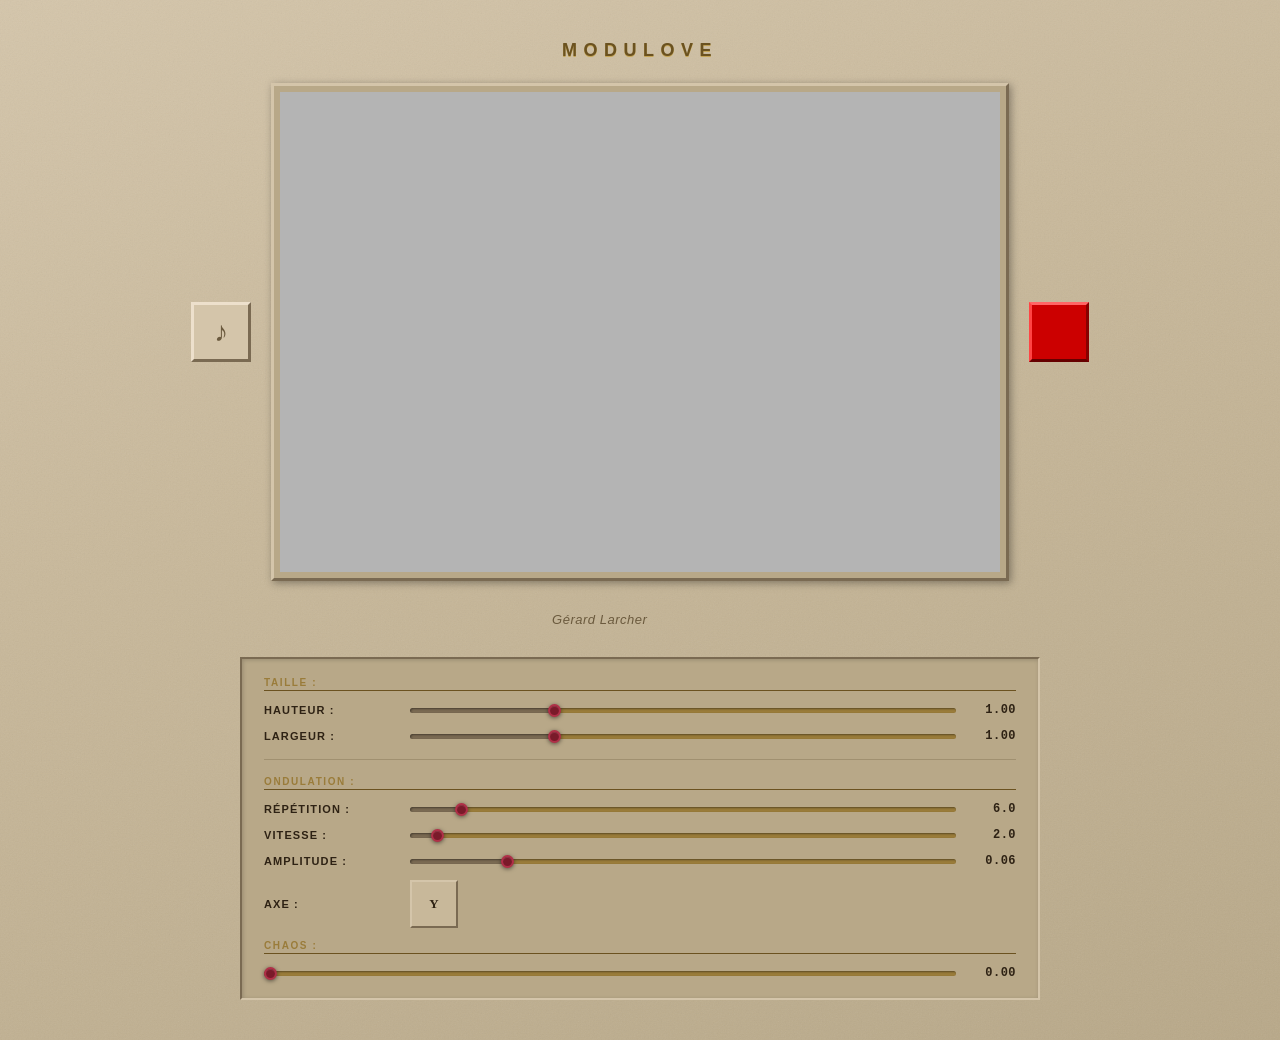
<file: modulove.html>
<!DOCTYPE html>
<html>
<head>
<link rel="icon" href="https://github.com/scienceetpoesie/notre-entente/raw/refs/heads/main/assets/coeur" type="image/x-icon">
<meta charset="utf-8">
<title>MODULOVE</title>
<style>
:root {
  --bg:        #c8b89a;
  --bg2:       #b8a888;
  --bg3:       #d4c5aa;
  --shadow:    #7a6a52;
  --gold:      #9a7c3a;
  --gold-hi:   #c4a455;
  --gold-dk:   #6b5220;
  --text:      #2e2214;
  --text-dim:  #6b5a3e;
  --text-info: #7a6030;
  --bord:      #7a1a2a;
  --bord-hi:   #b03048;
  --bord-dk:   #3e0a12;
  --sep:       #a09070;
}

* { margin:0; padding:0; box-sizing:border-box; }

body {
  font-family: Helvetica, 'Helvetica Neue', Arial, sans-serif;
  min-height: 100vh;
  padding: 40px 20px;
  gap: 22px;
  display: flex;
  flex-direction: column;
  align-items: center;
  justify-content: center;
  background-color: var(--bg);
  background-image:
    url("data:image/svg+xml,%3Csvg xmlns='http://www.w3.org/2000/svg' width='200' height='200'%3E%3Cfilter id='n'%3E%3CfeTurbulence type='fractalNoise' baseFrequency='0.75' numOctaves='4' stitchTiles='stitch'/%3E%3CfeColorMatrix type='saturate' values='0'/%3E%3C/filter%3E%3Crect width='200' height='200' filter='url(%23n)' opacity='0.10'/%3E%3C/svg%3E"),
    linear-gradient(160deg, var(--bg3) 0%, var(--bg) 40%, var(--bg2) 100%);
}

#appTitle {
  font-size: 18px;
  letter-spacing: .36em;
  text-transform: uppercase;
  color: var(--gold-dk);
  text-shadow: 0 1px 0 var(--gold-hi);
  user-select: none;
  font-weight: 700;
}

.scene { display:flex; align-items:center; justify-content:center; gap:20px; }

.canvas-frame {
  padding: 6px;
  background: var(--bg2);
  border-top:  3px solid var(--bg3);
  border-left: 3px solid var(--bg3);
  border-bottom: 3px solid var(--shadow);
  border-right:  3px solid var(--shadow);
  box-shadow: 2px 2px 8px rgba(0,0,0,0.35);
}

canvas { display:block; width:720px; height:480px; flex-shrink:0; }

#imgBtn {
  width:60px; height:60px; flex-shrink:0;
  background: #cc0000;
  border-top:  3px solid #ff6666; border-left:  3px solid #ff4444;
  border-bottom:3px solid #660000; border-right: 3px solid #880000;
  cursor:pointer;
}
#imgBtn:active {
  border-top:  3px solid #660000; border-left:  3px solid #880000;
  border-bottom:3px solid #ff6666; border-right: 3px solid #ff4444;
  background: #aa0000;
}

#soundBtn {
  width:60px; height:60px; flex-shrink:0;
  background: var(--bg3);
  border-top:   3px solid #ede0cc; border-left:  3px solid #ede0cc;
  border-bottom:3px solid var(--shadow); border-right: 3px solid var(--shadow);
  cursor:pointer; font-size:28px;
  color: var(--text-dim);
  display:flex; align-items:center; justify-content:center;
  user-select:none; line-height:1;
}
#soundBtn.on {
  background: #2244aa;
  border-top:   3px solid #4466cc; border-left:  3px solid #4466cc;
  border-bottom:3px solid #112266; border-right: 3px solid #112266;
  color: #ccdeff;
  text-shadow: 0 0 6px rgba(100,160,255,0.7);
}
#soundBtn:active {
  border-top:   3px solid var(--shadow); border-left:  3px solid var(--shadow);
  border-bottom:3px solid #ede0cc;      border-right: 3px solid #ede0cc;
  background: var(--bg2);
}

.controls {
  width: 90vw; max-width: 800px;
  display: flex; flex-direction: column; gap: 12px;
  background: var(--bg2);
  border-top:   2px solid var(--shadow);
  border-left:  2px solid var(--shadow);
  border-bottom:2px solid var(--bg3);
  border-right: 2px solid var(--bg3);
  padding: 18px 22px;
  box-shadow: inset 1px 1px 4px rgba(0,0,0,0.18);
}

.slider-row { display:flex; align-items:center; gap:16px; }
.slider-row label {
  font-size: 11px; letter-spacing:.10em; text-transform:uppercase;
  color: var(--text); width:130px; flex-shrink:0;
  font-weight: bold;
}
.slider-row input[type=range] {
  flex:1; cursor:pointer;
  -webkit-appearance:none; appearance:none;
  height:5px;
  border-radius:3px;
  outline:none;
  box-shadow: inset 1px 1px 2px rgba(0,0,0,0.4);
  background: linear-gradient(to right, var(--shadow) 0%, var(--shadow) 0%, var(--gold) 0%, var(--gold) 100%);
}
.slider-row input[type=range]::-webkit-slider-thumb {
  -webkit-appearance:none; appearance:none;
  width:13px; height:13px;
  border-radius:50%;
  background: var(--bord);
  border: 2px solid var(--bord-hi);
  box-shadow: 0 1px 4px rgba(0,0,0,0.55), inset 0 1px 0 rgba(255,255,255,0.12);
  cursor:pointer;
}
.slider-row input[type=range]::-moz-range-thumb {
  width:13px; height:13px; border-radius:50%;
  background: var(--bord);
  border: 2px solid var(--bord-hi);
  box-shadow: 0 1px 4px rgba(0,0,0,0.55);
  cursor:pointer;
}
.slider-row span {
  font-size:12px; color: var(--text);
  width:44px; text-align:right;
  font-family: 'Courier New', monospace;
  font-weight: bold;
  letter-spacing:.04em;
}

.btn-row { display:flex; align-items:center; gap:16px; }
.btn-row label {
  font-size:11px; letter-spacing:.10em; text-transform:uppercase;
  color: var(--text); width:130px; flex-shrink:0;
  font-weight: bold;
}

#dirBtn {
  width:48px; height:48px; font-size:13px;
  font-family:'Times New Roman',serif;
  background: var(--bg); color: var(--text);
  border-top:2px solid var(--bg3); border-left:2px solid var(--bg3);
  border-bottom:2px solid var(--shadow); border-right:2px solid var(--shadow);
  cursor:pointer; font-weight:bold;
}
#dirBtn:active {
  border-top:2px solid var(--shadow); border-left:2px solid var(--shadow);
  border-bottom:2px solid var(--bg3); border-right:2px solid var(--bg3);
  background: var(--bg2);
}

.separator {
  border:none;
  border-top: 1px solid var(--sep);
  margin: 4px 0;
}

.section-label {
  font-size:10px; letter-spacing:.16em; text-transform:uppercase;
  color: var(--gold);
  font-weight: bold;
  padding-bottom: 2px;
  border-bottom: 1px solid var(--gold-dk);
  display: inline-block;
}

#infoLine {
  font-family: Helvetica, Arial, sans-serif;
  width:720px; max-width:90vw;
  padding: 0 0 0 272px;
  height: 32px;
  display:flex; align-items:center; gap:20px;
  flex-shrink:0;
}
#imgLabel {
  font-size:13px; color: var(--text-dim);
  letter-spacing:.04em; font-style:italic;
  white-space:nowrap;
}
#synthInfo {
  font-size:10px; color: var(--text-info);
  letter-spacing:.10em; text-transform:uppercase;
  font-family: 'Courier New', monospace;
  white-space:nowrap;
}
</style>
</head>
<body>

<div id="appTitle">Modulove</div>

<div class="scene">
  <button id="soundBtn">&#9834;</button>
  <div class="canvas-frame">
    <canvas id="c" width="720" height="480"></canvas>
  </div>
  <button id="imgBtn"></button>
</div>

<div id="infoLine">
  <span id="imgLabel">—</span>
  <span id="synthInfo"></span>
</div>

<div class="controls">
  <div class="section-label">Taille :</div>
  <div class="slider-row"><label>Hauteur :</label><input type="range" id="scaleY" min="0.3" max="3" step="0.01" value="1.00"><span id="scaleYVal">1.00</span></div>
  <div class="slider-row"><label>Largeur :</label><input type="range" id="scaleX" min="0.3" max="3" step="0.01" value="1.45"><span id="scaleXVal">1.45</span></div>
  <hr class="separator">
  <div class="section-label">Ondulation :</div>
  <div class="slider-row"><label>Répétition :</label><input type="range" id="rep" min="1" max="60" step="0.5" value="7"><span id="repVal">7.0</span></div>
  <div class="slider-row"><label>Vitesse :</label><input type="range" id="spd" min="0" max="50" step="0.1" value="3"><span id="spdVal">3.0</span></div>
  <div class="slider-row"><label>Amplitude :</label><input type="range" id="amp" min="0" max="0.35" step="0.005" value="0.04"><span id="ampVal">0.04</span></div>
  <div class="btn-row"><label>Axe :</label><button id="dirBtn">Y</button></div>
  <div class="section-label">Chaos :</div>
  <div class="slider-row"><input type="range" id="randomSlider" min="0" max="1.8" step="0.01" value="0"><span id="randomVal">0.00</span></div>
</div>

<script>
var DEF = { scaleY:1.00, scaleX:1.45, rep:7, spd:3, amp:0.04, dir:1, chaos:0 };

var BASE = 'https://raw.githubusercontent.com/scienceetpoesie/notre-entente/main/modulove%20portaits/';

var images = [
  { url:BASE+'steiniger_johannes_gross.jpg',
    name:'Johannes Steiniger', synth:'steiniger',
    defaults:{} },
  { url:BASE+'VAl.jpg',
    name:'Philippe Val', synth:'val',
    defaults:{} },
  { url:BASE+'Christoph_Blocher_(Bundesrat,_2004).jpg',
    name:'Christoph Blocher', synth:'blocher',
    defaults:{scaleY:1.34,scaleX:1.11,rep:10,spd:0.6,amp:0.12,dir:0,chaos:0} },
  { url:BASE+'Gilles-Lellouche.jpg',
    name:'Gilles Lellouche', synth:'lellouche',
    defaults:{} },
  { url:BASE+'Beigbeder.jpg',
    name:'Frédéric Beigbeder', synth:'beigbeder',
    defaults:{scaleY:0.78,scaleX:0.77,rep:5,spd:10.2,amp:0.26,dir:0,chaos:0.11} },
  { url: 'https://raw.githubusercontent.com/scienceetpoesie/notre-entente/main/modulove%20portaits/Charles%20Gave.png',
    name:'Charles Gave', synth:'gave',
    defaults:{scaleY:1.00,scaleX:1.00,rep:8,spd:4,amp:0.08,dir:1,chaos:0} },
  { url: 'https://raw.githubusercontent.com/scienceetpoesie/notre-entente/main/modulove%20portaits/G%C3%A9rard%20Larcher.jpg',
    name:'Gérard Larcher', synth:'larcher',
    defaults:{scaleY:1.00,scaleX:1.00,rep:6,spd:2,amp:0.06,dir:1,chaos:0} },
];

var imgIndex = Math.floor(Math.random() * images.length);

var gRep=DEF.rep, gSpd=DEF.spd, gAmp=DEF.amp, gDir=DEF.dir, gChaos=DEF.chaos;
var gScaleX=DEF.scaleX, gScaleY=DEF.scaleY;
var actx=null, synthOn=false, masterGain=null, patchNodes=[], updateFn=null;

var gSpdTarget = DEF.spd;
var gSpdSmooth = DEF.spd;
var SPD_SLEW   = 0.05;

/* ══════════════════════════════════════════════
   WebGL
══════════════════════════════════════════════ */
var canvas = document.getElementById('c');
var gl = canvas.getContext('webgl');
gl.viewport(0,0,720,480);

var VERT = `
attribute vec2 a_pos;
varying vec2 v_uv;
uniform float u_scaleX, u_scaleY;
void main(){
  vec2 uv = (a_pos + 1.0) * 0.5;
  uv.y = 1.0 - uv.y;
  uv.x = (uv.x - 0.5) / u_scaleX + 0.5;
  uv.y = (uv.y - 0.5) / u_scaleY + 0.5;
  v_uv = uv;
  gl_Position = vec4(a_pos, 0.0, 1.0);
}`;

var FRAG = `
precision mediump float;
varying vec2 v_uv;
uniform float u_time, u_rep, u_spd, u_amp, u_dir, u_chaos;
uniform sampler2D u_tex;

float hash(vec2 p){ return fract(sin(dot(p,vec2(127.1,311.7)))*43758.5453); }
float vnoise(vec2 p){
  vec2 i=floor(p), f=fract(p);
  f=f*f*(3.0-2.0*f);
  float a=hash(i), b=hash(i+vec2(1,0)), c=hash(i+vec2(0,1)), d=hash(i+vec2(1,1));
  return mix(mix(a,b,f.x),mix(c,d,f.x),f.y);
}

void main(){
  vec2 uv = v_uv;

  if(u_dir < 0.5){
    uv.y += sin(uv.x * u_rep + u_time * u_spd) * u_amp;
  } else {
    uv.x += sin(uv.y * u_rep + u_time * u_spd) * u_amp;
  }

  if(u_chaos > 0.0){
    float m = 0.12;
    float vx = smoothstep(0.0, m, uv.x) * smoothstep(0.0, m, 1.0 - uv.x);
    float vy = smoothstep(0.0, m, uv.y) * smoothstep(0.0, m, 1.0 - uv.y);
    float vign = vx * vy;
    float amount = u_chaos * u_chaos * 0.55 * vign;
    float nx1 = vnoise(uv * 1.2 + vec2(u_time * 0.08, 0.0)) - 0.5;
    float ny1 = vnoise(uv * 1.2 + vec2(0.0, u_time * 0.10) + vec2(3.7,8.2)) - 0.5;
    float nx2 = vnoise(uv * 2.8 + vec2(-u_time*0.15, u_time*0.12) + vec2(1.3,4.1)) - 0.5;
    float ny2 = vnoise(uv * 2.8 + vec2(u_time*0.13,-u_time*0.10) + vec2(6.6,2.9)) - 0.5;
    vec2 d = vec2(nx1,ny1)*0.72 + vec2(nx2,ny2)*0.32;
    uv += d * amount;
  }

  vec4 col = texture2D(u_tex, clamp(uv, 0.0, 1.0));
  gl_FragColor = col;
}`;

function mkSh(t,s){ var sh=gl.createShader(t); gl.shaderSource(sh,s); gl.compileShader(sh); return sh; }
var prog = gl.createProgram();
gl.attachShader(prog, mkSh(gl.VERTEX_SHADER, VERT));
gl.attachShader(prog, mkSh(gl.FRAGMENT_SHADER, FRAG));
gl.linkProgram(prog); gl.useProgram(prog);

var vbuf = gl.createBuffer();
gl.bindBuffer(gl.ARRAY_BUFFER, vbuf);
gl.bufferData(gl.ARRAY_BUFFER, new Float32Array([-1,-1,1,-1,-1,1,1,1]), gl.STATIC_DRAW);
var aloc = gl.getAttribLocation(prog,'a_pos');
gl.enableVertexAttribArray(aloc);
gl.vertexAttribPointer(aloc,2,gl.FLOAT,false,0,0);

var U = {
  time:   gl.getUniformLocation(prog,'u_time'),
  rep:    gl.getUniformLocation(prog,'u_rep'),
  spd:    gl.getUniformLocation(prog,'u_spd'),
  amp:    gl.getUniformLocation(prog,'u_amp'),
  dir:    gl.getUniformLocation(prog,'u_dir'),
  chaos:  gl.getUniformLocation(prog,'u_chaos'),
  scaleX: gl.getUniformLocation(prog,'u_scaleX'),
  scaleY: gl.getUniformLocation(prog,'u_scaleY'),
};

var tex = gl.createTexture();
gl.bindTexture(gl.TEXTURE_2D, tex);
gl.texImage2D(gl.TEXTURE_2D,0,gl.RGBA,1,1,0,gl.RGBA,gl.UNSIGNED_BYTE,new Uint8Array([180,180,180,255]));
gl.texParameteri(gl.TEXTURE_2D,gl.TEXTURE_WRAP_S,gl.CLAMP_TO_EDGE);
gl.texParameteri(gl.TEXTURE_2D,gl.TEXTURE_WRAP_T,gl.CLAMP_TO_EDGE);
gl.texParameteri(gl.TEXTURE_2D,gl.TEXTURE_MIN_FILTER,gl.LINEAR);
gl.texParameteri(gl.TEXTURE_2D,gl.TEXTURE_MAG_FILTER,gl.LINEAR);

function loadImage(index, applyDef){
  var e = images[index];
  document.getElementById('imgLabel').textContent = e.name;
  if(applyDef){
    var p={}; for(var k in DEF) p[k]=DEF[k]; for(var k in e.defaults) p[k]=e.defaults[k];
    applyParams(p);
  }
  var img = new Image(); img.crossOrigin='anonymous';
  img.onload = function(){
    gl.bindTexture(gl.TEXTURE_2D,tex);
    gl.texImage2D(gl.TEXTURE_2D,0,gl.RGBA,gl.RGBA,gl.UNSIGNED_BYTE,img);
  };
  img.src = e.url;
  if(synthOn && actx) rebuildPatch(e.synth||'steiniger');
}

/* ══════════════════════════════════════════════
   UI
══════════════════════════════════════════════ */
function applyParams(p){
  gScaleY=p.scaleY; gScaleX=p.scaleX; gRep=p.rep; gSpd=p.spd; gSpdTarget=p.spd; gSpdSmooth=p.spd; gAmp=p.amp; gDir=p.dir; gChaos=p.chaos;
  document.getElementById('scaleY').value=gScaleY;       document.getElementById('scaleYVal').textContent=gScaleY.toFixed(2);
  document.getElementById('scaleX').value=gScaleX;       document.getElementById('scaleXVal').textContent=gScaleX.toFixed(2);
  document.getElementById('rep').value=gRep;             document.getElementById('repVal').textContent=(+gRep).toFixed(1);
  document.getElementById('spd').value=gSpd;             document.getElementById('spdVal').textContent=(+gSpd).toFixed(1);
  document.getElementById('amp').value=gAmp;             document.getElementById('ampVal').textContent=(+gAmp).toFixed(2);
  document.getElementById('dirBtn').textContent=gDir<0.5?'X':'Y';
  document.getElementById('randomSlider').value=gChaos;  document.getElementById('randomVal').textContent=(+gChaos).toFixed(2);
  initAllSliders();
}

function updateSliderFill(el){
  var min=+el.min, max=+el.max, val=+el.value;
  var pct = ((val - min) / (max - min) * 100).toFixed(1);
  el.style.background = 'linear-gradient(to right, #7a6a52 0%, #7a6a52 '+pct+'%, #9a7c3a '+pct+'%, #9a7c3a 100%)';
}
function initAllSliders(){
  document.querySelectorAll('input[type=range]').forEach(function(s){ updateSliderFill(s); });
}

document.getElementById('rep').oninput = function(e){ gRep=+e.target.value; document.getElementById('repVal').textContent=(+gRep).toFixed(1); updateSliderFill(e.target); };
document.getElementById('spd').oninput = function(e){ gSpd=+e.target.value; gSpdTarget=gSpd; document.getElementById('spdVal').textContent=(+gSpd).toFixed(1); updateSliderFill(e.target); };
document.getElementById('amp').oninput = function(e){ gAmp=+e.target.value; document.getElementById('ampVal').textContent=(+gAmp).toFixed(2); updateSliderFill(e.target); };
document.getElementById('scaleX').oninput = function(e){ gScaleX=+e.target.value; document.getElementById('scaleXVal').textContent=(+gScaleX).toFixed(2); updateSliderFill(e.target); };
document.getElementById('scaleY').oninput = function(e){ gScaleY=+e.target.value; document.getElementById('scaleYVal').textContent=(+gScaleY).toFixed(2); updateSliderFill(e.target); };
document.getElementById('randomSlider').oninput = function(e){ gChaos=+e.target.value; document.getElementById('randomVal').textContent=(+gChaos).toFixed(2); updateSliderFill(e.target); };
document.getElementById('imgBtn').onclick = function(){ imgIndex=(imgIndex+1)%images.length; loadImage(imgIndex,false); };

document.getElementById('dirBtn').onclick = function(){
  gDir = gDir<0.5 ? 1 : 0;
  document.getElementById('dirBtn').textContent = gDir<0.5?'X':'Y';
  applyWaveformSwitch(images[imgIndex].synth||'steiniger');
  updatePatchLabel(images[imgIndex].synth||'steiniger');
};

/* ══════════════════════════════════════════════
   Changement de forme d'onde à chaud
══════════════════════════════════════════════ */
function applyWaveformSwitch(name){
  if(!actx||!synthOn||patchNodes.length===0) return;
  var inv=(gDir<0.5);
  try{
    if(name==='steiniger'){
      patchNodes[0].type = inv?'triangle':'square';
      patchNodes[1].type = inv?'sine':'square';
    } else if(name==='val'){
      patchNodes[0].type = inv?'sine':'sawtooth';
      patchNodes[1].type = inv?'sine':'triangle';
    } else if(name==='blocher'){
      patchNodes[0].type = inv?'triangle':'sine';
    } else if(name==='lellouche'){
      patchNodes[0].type = inv?'sine':'sawtooth';
      patchNodes[1].type = inv?'sine':'triangle';
    } else if(name==='beigbeder'){
      patchNodes[0].type = inv?'triangle':'sine';
      patchNodes[1].type = inv?'triangle':'sine';
      patchNodes[9].type = inv?'highpass':'lowpass';
    } else if(name==='gave'){
      patchNodes[0].type = inv?'sine':'sawtooth';
      patchNodes[1].type = inv?'sine':'triangle';
      patchNodes[2].type = inv?'triangle':'square';
    } else if(name==='larcher'){
      patchNodes[0].type = inv?'sine':'sawtooth';
      patchNodes[1].type = inv?'sine':'triangle';
    }
  }catch(e){}
}

var PATCH_LABELS = {
  steiniger: ['patch : ring mod · rond · presque voix',      'patch : ring mod · métallique · parlementaire'],
  val:       ['patch : cross mod · sinusoïdal · instable',   'patch : cross mod · inharmonique · rhétorique'],
  blocher:   ['patch : sub triangle · battements · montagnard','patch : sub sine · tellurique · massif'],
  lellouche: ['patch : fm 3-op sine · pur→chaos · charnel',  'patch : fm 3-op · cinématique · ascendant'],
  beigbeder: ['patch : drone triangle · flottant · mélancolie sèche','patch : drone sine · noyé · mélancolie alcoolisée'],
  gave:      ['patch : fm dual · aigre · clavecin brisé',    'patch : fm dual · sawtooth · harangue libérale'],
  larcher:   ['patch : comb sine · solennel · chambre vide', 'patch : comb saw · pompeux · discours fleuve'],
};
function updatePatchLabel(name){
  var inv=(gDir<0.5);
  var pair=PATCH_LABELS[name]||['',''];
  document.getElementById('synthInfo').textContent=inv?pair[0]:pair[1];
}

/* ══════════════════════════════════════════════
   Audio — utilitaires
══════════════════════════════════════════════ */
function tanhCurve(amount){
  var c=new Float32Array(512);
  for(var i=0;i<512;i++){ var x=i/256-1; c[i]=Math.tanh(x*amount)*0.88; }
  return c;
}
function makeSH(rate, outGain){
  if(!actx||!actx.createConstantSource) return null;
  var src=actx.createConstantSource();
  var gain=actx.createGain(); gain.gain.value=outGain;
  src.connect(gain); src.start();
  var cur=0, tgt=0;
  var iv=setInterval(function(){
    if(!actx) return;
    tgt=Math.random()*2-1; cur+=(tgt-cur)*0.42;
    try{ src.offset.setTargetAtTime(cur,actx.currentTime,0.07); }catch(e){}
  }, Math.round(1000/Math.max(0.05,rate)));
  return { node:gain, src:src, stop:function(){ clearInterval(iv); try{src.stop();}catch(e){} } };
}
function disposeNodes(){
  patchNodes.forEach(function(n){
    try{ if(n.stop) n.stop(0); n.disconnect(); }catch(e){}
  });
  patchNodes=[]; updateFn=null;
}

/* ══════════════════════════════════════════════
   PATCHES
══════════════════════════════════════════════ */
function rebuildPatch(name){
  if(!actx||!synthOn) return;
  disposeNodes();
  var dst=masterGain, now=actx.currentTime;
  var inv=(gDir<0.5);

  /* ── STEINIGER — Ring mod
     [0]=oA [1]=oB [2]=lfo [3]=ringG [4]=mix [5]=lfoG [6]=filt */
  if(name==='steiniger'){
    var oA=actx.createOscillator(); oA.type=inv?'triangle':'square';
    var oB=actx.createOscillator(); oB.type=inv?'sine':'square';
    var ringG=actx.createGain(); ringG.gain.value=0;
    oA.connect(ringG); oB.connect(ringG.gain);
    var mix =actx.createGain(); mix.gain.value=0.36;
    var filt=actx.createBiquadFilter(); filt.type='bandpass'; filt.Q.value=inv?1.5:2.2;
    var lfo =actx.createOscillator(); lfo.type='sine'; lfo.frequency.value=0.25;
    var lfoG=actx.createGain(); lfoG.gain.value=0;
    var sh  =makeSH(1.5+gChaos*5,0);
    ringG.connect(mix); mix.connect(filt);
    lfo.connect(lfoG); lfoG.connect(filt.frequency);
    if(sh) sh.node.connect(filt.frequency);
    filt.connect(dst);
    oA.start(now); oB.start(now); lfo.start(now);
    patchNodes=[oA,oB,lfo,ringG,mix,lfoG,filt];
    if(sh) patchNodes.push(sh);
    updateFn=function(){
      var t=actx.currentTime, fc=55*Math.pow(2,gRep/12);
      var drift = 1 + (0.5+gSpd*0.35)*0.04 + gChaos*0.18;
      oA.frequency.setTargetAtTime(fc,t,.10);
      oB.frequency.setTargetAtTime(fc*drift,t,.10);
      oA.detune.setTargetAtTime((gScaleX-1)*70,t,.10);
      oB.detune.setTargetAtTime(-(gScaleX-1)*70,t,.10);
      filt.frequency.setTargetAtTime(inv?(600+gScaleY*2800):(150+gScaleY*1500),t,.10);
      lfo.frequency.setTargetAtTime(0.04+gSpd*0.09+gChaos*3.5,t,.10);
      lfoG.gain.setTargetAtTime(gAmp*420+gChaos*800,t,.07);
      filt.Q.setTargetAtTime(inv?(1.2+gChaos*9):(1.8+gChaos*12),t,.10);
    };

  /* ── VAL — Cross mod
     [0]=oA [1]=oB [2]=lfo [3]=gAB [4]=gBA [5]=outA [6]=outB [7]=lfoG [8]=filt */
  } else if(name==='val'){
    var oA =actx.createOscillator(); oA.type=inv?'sine':'sawtooth';
    var oB =actx.createOscillator(); oB.type=inv?'sine':'triangle';
    var gAB=actx.createGain(); gAB.gain.value=0;
    var gBA=actx.createGain(); gBA.gain.value=0;
    var outA=actx.createGain(); outA.gain.value=0.22;
    var outB=actx.createGain(); outB.gain.value=0.22;
    var filt=actx.createBiquadFilter(); filt.type='lowpass'; filt.Q.value=2.5;
    var lfo =actx.createOscillator(); lfo.type='sine';
    var lfoG=actx.createGain(); lfoG.gain.value=0;
    var sh  =makeSH(1+gChaos*5,0);
    oA.connect(gAB); gAB.connect(oB.frequency);
    oB.connect(gBA); gBA.connect(oA.frequency);
    oA.connect(outA); oB.connect(outB);
    outA.connect(filt); outB.connect(filt);
    lfo.connect(lfoG); lfoG.connect(filt.frequency);
    if(sh) sh.node.connect(oA.frequency);
    filt.connect(dst);
    oA.start(now); oB.start(now); lfo.start(now);
    patchNodes=[oA,oB,lfo,gAB,gBA,outA,outB,lfoG,filt];
    if(sh) patchNodes.push(sh);
    updateFn=function(){
      var t=actx.currentTime, fc=55*Math.pow(2,gRep/12);
      oA.frequency.setTargetAtTime(fc,t,.10);
      oB.frequency.setTargetAtTime(fc*(1.618+gChaos*0.9),t,.10);
      var idx=fc*(0.15+gSpd*0.18+gChaos*3.2);
      gAB.gain.setTargetAtTime(idx,t,.08);
      gBA.gain.setTargetAtTime(idx*(0.7+gChaos*0.5),t,.08);
      lfo.frequency.setTargetAtTime(0.15+gSpd*0.25+gChaos*2,t,.10);
      lfoG.gain.setTargetAtTime(gAmp*750,t,.06);
      filt.frequency.setTargetAtTime(300+gScaleY*3200,t,.10);
      filt.Q.setTargetAtTime(1.5+gChaos*14,t,.10);
    };

  /* ── BLOCHER — Sub + ring mod tellurique
     [0]=sub [1]=ringOsc [2]=lfo [3]=subG [4]=ringG [5]=ringOut [6]=comb [7]=lfoG */
  } else if(name==='blocher'){
    var sub    =actx.createOscillator(); sub.type=inv?'triangle':'sine';
    var subG   =actx.createGain(); subG.gain.value=0.48;
    var ringOsc=actx.createOscillator(); ringOsc.type='sine';
    var ringG  =actx.createGain(); ringG.gain.value=0;
    sub.connect(ringG); ringOsc.connect(ringG.gain);
    var ringOut=actx.createGain(); ringOut.gain.value=0.28;
    ringG.connect(ringOut);
    var comb=actx.createBiquadFilter();
    comb.type=inv?'bandpass':'lowpass';
    comb.frequency.value=inv?180:260; comb.Q.value=inv?1.2:2.0;
    var lfo =actx.createOscillator(); lfo.type='sine'; lfo.frequency.value=0.04;
    var lfoG=actx.createGain(); lfoG.gain.value=0;
    var sh  =makeSH(0.4+gChaos*2.5,0);
    sub.connect(subG); subG.connect(comb);
    ringOut.connect(comb);
    lfo.connect(lfoG); lfoG.connect(comb.frequency);
    if(sh) sh.node.connect(sub.frequency);
    comb.connect(dst);
    sub.start(now); ringOsc.start(now); lfo.start(now);
    patchNodes=[sub,ringOsc,lfo,subG,ringG,ringOut,comb,lfoG];
    if(sh) patchNodes.push(sh);
    updateFn=function(){
      var t=actx.currentTime;
      var fc=55*Math.pow(2,gRep/12);
      sub.frequency.setTargetAtTime(fc,t,.25);
      var beatFreq=inv?(1.2+gSpd*0.8+gChaos*18):(0.4+gSpd*0.35+gChaos*12);
      ringOsc.frequency.setTargetAtTime(fc+beatFreq,t,.20);
      ringOut.gain.setTargetAtTime(0.15+gAmp*0.6,t,.12);
      comb.frequency.setTargetAtTime(
        inv?(200+gScaleY*2200+gChaos*1800):(80+gScaleY*1800+gChaos*1200),t,.18);
      comb.Q.setTargetAtTime(inv?(0.8+gScaleX*3+gChaos*6):(0.6+gScaleX*4+gChaos*8),t,.12);
      lfo.frequency.setTargetAtTime(0.02+gSpd*0.06+gChaos*0.4,t,.20);
      lfoG.gain.setTargetAtTime(gAmp*320,t,.10);
    };

  /* ── LELLOUCHE — FM 3-op feedback
     [0]=op1 [1]=op2 [2]=op3 [3]=car [4]=lfo [5]=g1 [6]=g2 [7]=g3 [8]=gCar [9]=fbG [10]=lfoM [11]=filt */
  } else if(name==='lellouche'){
    var op1=actx.createOscillator(); op1.type=inv?'sine':'sawtooth';
    var op2=actx.createOscillator(); op2.type=inv?'sine':'triangle';
    var op3=actx.createOscillator(); op3.type='sine';
    var car=actx.createOscillator(); car.type='sine';
    var g1 =actx.createGain(); g1.gain.value=0;
    var g2 =actx.createGain(); g2.gain.value=0;
    var g3 =actx.createGain(); g3.gain.value=0;
    var gCar=actx.createGain(); gCar.gain.value=0.44;
    var fbG =actx.createGain(); fbG.gain.value=0;
    var lfo =actx.createOscillator(); lfo.type='sine'; lfo.frequency.value=0.6;
    var lfoM=actx.createGain(); lfoM.gain.value=0;
    var filt=actx.createBiquadFilter(); filt.type='lowpass'; filt.Q.value=3.5;
    var sh  =makeSH(1.5+gChaos*6,0);
    op1.connect(g1); g1.connect(op2.frequency);
    op2.connect(g2); g2.connect(op3.frequency);
    op3.connect(g3); g3.connect(car.frequency);
    car.connect(gCar);
    op1.connect(fbG); fbG.connect(op1.frequency);
    lfo.connect(lfoM); lfoM.connect(g1.gain); lfoM.connect(g2.gain); lfoM.connect(g3.gain);
    if(sh){ sh.node.connect(g1.gain); sh.node.connect(g2.gain); }
    gCar.connect(filt); filt.connect(dst);
    [op1,op2,op3,car,lfo].forEach(function(o){o.start(now);});
    patchNodes=[op1,op2,op3,car,lfo,g1,g2,g3,gCar,fbG,lfoM,filt];
    if(sh) patchNodes.push(sh);
    updateFn=function(){
      var t=actx.currentTime, fc=55*Math.pow(2,gRep/12);
      var fmR=0.5+gSpd*0.32+gChaos*0.8;
      car.frequency.setTargetAtTime(fc,t,.08);
      op3.frequency.setTargetAtTime(fc*fmR,t,.08);
      op2.frequency.setTargetAtTime(fc*fmR*(1.4+gChaos*0.6),t,.08);
      op1.frequency.setTargetAtTime(fc*fmR*(1.9+gChaos*1.2),t,.08);
      var idx=fc*(0.28+gChaos*4.0);
      g1.gain.setTargetAtTime(idx,t,.08);
      g2.gain.setTargetAtTime(idx*.58,t,.08);
      g3.gain.setTargetAtTime(idx*.28,t,.08);
      lfo.frequency.setTargetAtTime(0.2+gSpd*0.17,t,.10);
      lfoM.gain.setTargetAtTime(gAmp*idx*1.4,t,.05);
      fbG.gain.setTargetAtTime(inv?(gChaos*0.72):(gChaos*0.58),t,.08);
      filt.frequency.setTargetAtTime(280+gScaleY*2700,t,.10);
      filt.Q.setTargetAtTime(1.4+gChaos*10,t,.10);
    };

  /* ── BEIGBEDER — Drone mélancolique
     [0]=oA [1]=oB [2]=oC [3]=lfo [4]=gA [5]=gB [6]=gC [7]=lfoA [8]=lfoB [9]=filt [10]=ap1 [11]=ap2 [12]=shape [13]=outG */
  } else if(name==='beigbeder'){
    var oA=actx.createOscillator(); oA.type=inv?'triangle':'sine';
    var oB=actx.createOscillator(); oB.type=inv?'triangle':'sine';
    var gA=actx.createGain(); gA.gain.value=0.28;
    var gB=actx.createGain(); gB.gain.value=0.20;
    var oC=actx.createOscillator(); oC.type='sine';
    var gC=actx.createGain(); gC.gain.value=0.08;
    var lfo =actx.createOscillator(); lfo.type='sine'; lfo.frequency.value=0.05;
    var lfoA=actx.createGain(); lfoA.gain.value=0;
    var lfoB=actx.createGain(); lfoB.gain.value=0;
    var filt=actx.createBiquadFilter();
    filt.type=inv?'highpass':'lowpass'; filt.Q.value=inv?0.9:1.2;
    var ap1=actx.createBiquadFilter(); ap1.type='allpass'; ap1.frequency.value=800;  ap1.Q.value=4;
    var ap2=actx.createBiquadFilter(); ap2.type='allpass'; ap2.frequency.value=1600; ap2.Q.value=3;
    var shape=actx.createWaveShaper(); shape.curve=tanhCurve(inv?0.5:0.35);
    var outG=actx.createGain(); outG.gain.value=0.42;
    var sh=makeSH(0.3+gChaos*1.5,0);
    oA.connect(gA); oB.connect(gB); oC.connect(gC);
    gA.connect(filt); gB.connect(filt); gC.connect(filt);
    lfo.connect(lfoA); lfoA.connect(filt.frequency);
    lfo.connect(lfoB); lfoB.connect(outG.gain);
    if(sh) sh.node.connect(oA.detune);
    filt.connect(ap1); ap1.connect(ap2); ap2.connect(shape); shape.connect(outG); outG.connect(dst);
    oA.start(now); oB.start(now); oC.start(now); lfo.start(now);
    patchNodes=[oA,oB,oC,lfo,gA,gB,gC,lfoA,lfoB,filt,ap1,ap2,shape,outG];
    if(sh) patchNodes.push(sh);
    updateFn=function(){
      var t=actx.currentTime;
      var fc=55*Math.pow(2,gRep/20);
      oA.frequency.setTargetAtTime(fc,t,.60);
      var ratio=1.5 - gChaos*0.18;
      var beat=0.4+gSpd*0.18+gChaos*4;
      oB.frequency.setTargetAtTime(fc*ratio+beat,t,.45);
      oC.frequency.setTargetAtTime(fc*(5+gChaos*3.5),t,.40);
      filt.frequency.setTargetAtTime(
        inv?(280+gScaleY*900+gAmp*2400):(140+gScaleY*900+gAmp*2000),t,.40);
      filt.Q.setTargetAtTime(inv?(0.8+gChaos*5):(1.0+gChaos*6),t,.25);
      lfo.frequency.setTargetAtTime(0.02+gSpd*0.012+gChaos*0.08,t,.80);
      lfoA.gain.setTargetAtTime(gAmp*500+gChaos*600,t,.25);
      lfoB.gain.setTargetAtTime(gAmp*0.10,t,.30);
      ap1.frequency.setTargetAtTime(500+gScaleX*500+gChaos*1200,t,.20);
      ap2.frequency.setTargetAtTime(1000+gScaleX*700+gChaos*2000,t,.20);
    };

  /* ── GAVE — FM dual modulateurs inharmoniques
     [0]=carrier [1]=mod1 [2]=mod2 [3]=mg1 [4]=mg2 [5]=carG
     [6]=lfo [7]=lfoG [8]=filt [9]=peak [10]=wave */
  } else if(name==='gave'){
    var carrier=actx.createOscillator(); carrier.type=inv?'sine':'sawtooth';
    var mod1   =actx.createOscillator(); mod1.type=inv?'sine':'triangle';
    var mod2   =actx.createOscillator(); mod2.type=inv?'triangle':'square';
    var mg1    =actx.createGain(); mg1.gain.value=0;
    var mg2    =actx.createGain(); mg2.gain.value=0;
    var carG   =actx.createGain(); carG.gain.value=0.38;
    var lfo    =actx.createOscillator(); lfo.type='sine'; lfo.frequency.value=0.8;
    var lfoG   =actx.createGain(); lfoG.gain.value=0;
    var filt   =actx.createBiquadFilter(); filt.type='lowpass'; filt.Q.value=1.2;
    var peak   =actx.createBiquadFilter(); peak.type='peaking';
    peak.frequency.value=1200; peak.Q.value=2.2; peak.gain.value=7;
    var wave   =actx.createWaveShaper(); wave.curve=tanhCurve(inv?0.8:1.4);
    mod1.connect(mg1); mg1.connect(carrier.frequency);
    mod2.connect(mg2); mg2.connect(carrier.frequency);
    lfo.connect(lfoG); lfoG.connect(mg1.gain);
    carrier.connect(carG); carG.connect(filt);
    filt.connect(peak); peak.connect(wave); wave.connect(dst);
    carrier.start(now); mod1.start(now); mod2.start(now); lfo.start(now);
    patchNodes=[carrier,mod1,mod2,mg1,mg2,carG,lfo,lfoG,filt,peak,wave];
    updateFn=function(){
      var t=actx.currentTime, fc=110*Math.pow(2,gRep/14);
      carrier.frequency.setTargetAtTime(fc,t,.08);
      mod1.frequency.setTargetAtTime(fc*(2.0+gSpd*0.08),t,.08);
      mod2.frequency.setTargetAtTime(fc*(3.1+gSpd*0.12),t,.08);
      var idx1=fc*(0.12+gScaleY*0.55+gChaos*2.8);
      var idx2=fc*(0.06+gScaleX*0.30+gChaos*1.6);
      mg1.gain.setTargetAtTime(idx1,t,.06);
      mg2.gain.setTargetAtTime(idx2,t,.06);
      lfo.frequency.setTargetAtTime(0.4+gSpd*0.12,t,.10);
      lfoG.gain.setTargetAtTime(gAmp*idx1*0.6,t,.06);
      filt.frequency.setTargetAtTime(800+gScaleY*3500,t,.10);
      peak.gain.value=5+gChaos*10;
      wave.curve=tanhCurve(inv?(0.8+gChaos*4):(1.4+gChaos*6));
    };

  /* ── LARCHER — Comb + dual osc solennel
     [0]=osc1 [1]=osc2 [2]=lfo [3]=g1 [4]=g2
     [5]=comb1 [6]=comb2 [7]=lfoG [8]=filt [9]=wave */
  } else if(name==='larcher'){
    var osc1 =actx.createOscillator(); osc1.type=inv?'sine':'sawtooth';
    var osc2 =actx.createOscillator(); osc2.type=inv?'sine':'triangle';
    var g1   =actx.createGain(); g1.gain.value=0.32;
    var g2   =actx.createGain(); g2.gain.value=0.20;
    var comb1=actx.createBiquadFilter(); comb1.type='bandpass'; comb1.Q.value=8;
    var comb2=actx.createBiquadFilter(); comb2.type='bandpass'; comb2.Q.value=6;
    var lfo  =actx.createOscillator(); lfo.type='sine'; lfo.frequency.value=0.15;
    var lfoG =actx.createGain(); lfoG.gain.value=0;
    var filt =actx.createBiquadFilter(); filt.type='lowpass'; filt.Q.value=0.8;
    var wave =actx.createWaveShaper(); wave.curve=tanhCurve(inv?0.6:1.0);
    var outG =actx.createGain(); outG.gain.value=0.44;
    osc1.connect(g1); osc2.connect(g2);
    g1.connect(comb1); g2.connect(comb2);
    lfo.connect(lfoG); lfoG.connect(comb1.frequency); lfoG.connect(comb2.frequency);
    comb1.connect(filt); comb2.connect(filt);
    filt.connect(wave); wave.connect(outG); outG.connect(dst);
    osc1.start(now); osc2.start(now); lfo.start(now);
    patchNodes=[osc1,osc2,lfo,g1,g2,comb1,comb2,lfoG,filt,wave,outG];
    updateFn=function(){
      var t=actx.currentTime, fc=82*Math.pow(2,gRep/14);
      osc1.frequency.setTargetAtTime(fc,t,.20);
      osc2.frequency.setTargetAtTime(fc*(1+gSpd*0.004),t,.20);
      comb1.frequency.setTargetAtTime(fc*(2+gScaleY*3),t,.15);
      comb2.frequency.setTargetAtTime(fc*(3+gScaleX*2.5),t,.15);
      comb1.Q.value=6+gChaos*18;
      comb2.Q.value=4+gChaos*14;
      lfo.frequency.setTargetAtTime(0.08+gSpd*0.04,t,.30);
      lfoG.gain.setTargetAtTime(fc*(0.04+gAmp*0.8+gChaos*1.2),t,.15);
      filt.frequency.setTargetAtTime(600+gScaleY*2800,t,.15);
      osc2.frequency.setTargetAtTime(fc*(1+gSpd*0.004+gChaos*0.35),t,.12);
      wave.curve=tanhCurve(inv?(0.6+gChaos*5):(1.0+gChaos*7));
    };
  }

  updatePatchLabel(name);
}

/* ══════════════════════════════════════════════
   Init audio
══════════════════════════════════════════════ */
function initAudio(){
  if(actx) return;
  actx=new(window.AudioContext||window.webkitAudioContext)();
  masterGain=actx.createGain(); masterGain.gain.value=0.48;
  masterGain.connect(actx.destination);
}
document.getElementById('soundBtn').onclick=function(){
  initAudio();
  if(actx.state==='suspended') actx.resume();
  synthOn=!synthOn;
  document.getElementById('soundBtn').classList.toggle('on',synthOn);
  if(synthOn){ rebuildPatch(images[imgIndex].synth||'steiniger'); }
  else{ disposeNodes(); document.getElementById('synthInfo').textContent=''; }
};

/* ══════════════════════════════════════════════
   Boucle principale
══════════════════════════════════════════════ */
var startT=performance.now();
function loop(){
  var t=(performance.now()-startT)/1000;

  gSpdSmooth += (gSpdTarget - gSpdSmooth) * SPD_SLEW;

  if(masterGain && actx){
    var targetVol = gAmp > 0 ? 0.48 : 0;
    masterGain.gain.setTargetAtTime(targetVol, actx.currentTime, 0.08);
  }

  gl.uniform1f(U.time,  t);
  gl.uniform1f(U.rep,   Math.max(0.1,gRep));
  gl.uniform1f(U.spd,   gSpdSmooth);
  gl.uniform1f(U.amp,   Math.max(0,gAmp));
  gl.uniform1f(U.dir,   gDir);
  gl.uniform1f(U.chaos, gChaos);
  gl.uniform1f(U.scaleX,Math.max(0.01,gScaleX));
  gl.uniform1f(U.scaleY,Math.max(0.01,gScaleY));
  gl.drawArrays(gl.TRIANGLE_STRIP,0,4);
  if(synthOn&&actx&&updateFn) updateFn();
  requestAnimationFrame(loop);
}

loadImage(imgIndex,true);
initAllSliders();
loop();
</script>
</body>
</html>
</file>
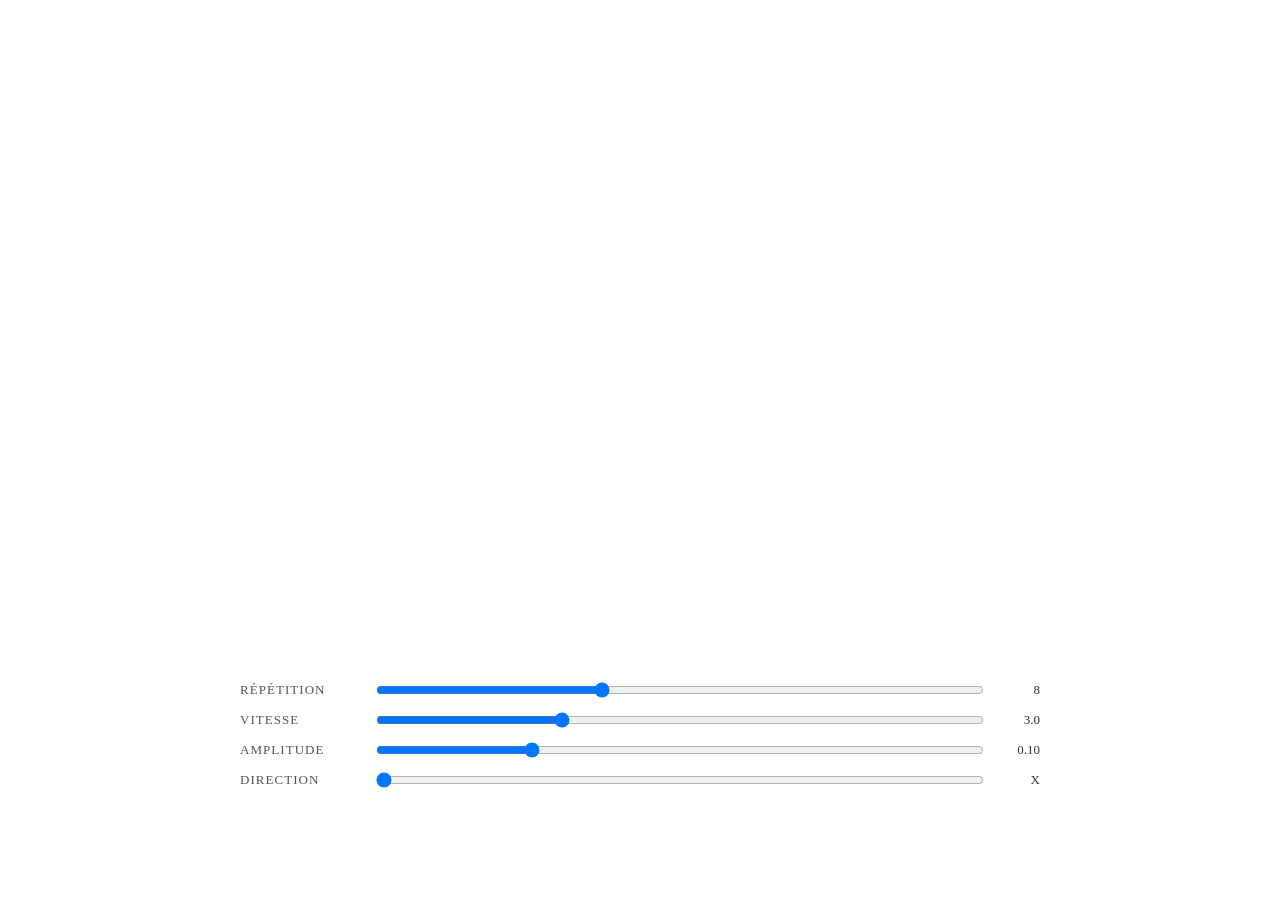
<file: NE08pavechap.html>
<!DOCTYPE html>
<html>
<head>
  <meta charset="utf-8">
  <title>Chapitres</title>
  <link rel="icon" href="https://github.com/scienceetpoesie-coder/notre-entente/raw/refs/heads/main/assets/favicon.ico" type="image/x-icon">
  <style>
    * { margin: 0; padding: 0; box-sizing: border-box; }
    body {
      background: #fff;
      font-family: 'Times New Roman', serif;
      display: flex;
      flex-direction: column;
      align-items: center;
      justify-content: center;
      min-height: 100vh;
      padding: 40px 20px;
    }
    canvas {
      display: block;
      width: 80vw;
      max-width: 800px;
      height: 60vh;
    }
    .controls {
      margin-top: 30px;
      width: 80vw;
      max-width: 800px;
      display: flex;
      flex-direction: column;
      gap: 14px;
    }
    .slider-row {
      display: flex;
      align-items: center;
      gap: 16px;
    }
    .slider-row label {
      font-size: 13px;
      letter-spacing: 0.08em;
      text-transform: uppercase;
      color: #555;
      width: 120px;
      flex-shrink: 0;
    }
    .slider-row input[type=range] { flex: 1; }
    .slider-row span {
      font-size: 13px;
      color: #333;
      width: 40px;
      text-align: right;
    }
  </style>
</head>
<body>
  <canvas id="c"></canvas>
  <div class="controls">
    <div class="slider-row">
      <label>Répétition</label>
      <input type="range" id="rep" min="1" max="20" step="0.5" value="8">
      <span id="repVal">8</span>
    </div>
    <div class="slider-row">
      <label>Vitesse</label>
      <input type="range" id="spd" min="0" max="10" step="0.1" value="3">
      <span id="spdVal">3.0</span>
    </div>
    <div class="slider-row">
      <label>Amplitude</label>
      <input type="range" id="amp" min="0" max="0.4" step="0.01" value="0.1">
      <span id="ampVal">0.10</span>
    </div>
    <div class="slider-row">
      <label>Direction</label>
      <input type="range" id="dir" min="0" max="1" step="1" value="0">
      <span id="dirVal">X</span>
    </div>
  </div>

<script>
const canvas = document.getElementById('c');
const gl = canvas.getContext('webgl');

const vsrc = `
  attribute vec2 a_pos;
  varying vec2 v_uv;
  void main(){v_uv=(a_pos+1.)/2.; gl_Position=vec4(a_pos,0,1);}
`;
const fsrc = `
  precision mediump float;
  varying vec2 v_uv;
  uniform float u_time;
  uniform float u_rep;
  uniform float u_spd;
  uniform float u_amp;
  uniform float u_dir;
  uniform sampler2D u_tex;
  void main(){
    vec2 uv = v_uv;
    float mask = step(0.01,uv.x)*step(0.01,uv.y)*step(uv.x,0.99)*step(uv.y,0.99);
    if(u_dir < 0.5){
      uv.y += sin(v_uv.x * u_rep + u_time * u_spd) * u_amp;
    } else {
      uv.x += sin(v_uv.y * u_rep + u_time * u_spd) * u_amp;
    }
    gl_FragColor = texture2D(u_tex, uv) * vec4(1.,1.,1.,mask);
  }
`;

function makeShader(type, src) {
  const s = gl.createShader(type);
  gl.shaderSource(s, src);
  gl.compileShader(s);
  return s;
}

const prog = gl.createProgram();
gl.attachShader(prog, makeShader(gl.VERTEX_SHADER, vsrc));
gl.attachShader(prog, makeShader(gl.FRAGMENT_SHADER, fsrc));
gl.linkProgram(prog);
gl.useProgram(prog);

const buf = gl.createBuffer();
gl.bindBuffer(gl.ARRAY_BUFFER, buf);
gl.bufferData(gl.ARRAY_BUFFER, new Float32Array([-1,-1, 1,-1, -1,1, 1,1]), gl.STATIC_DRAW);

const loc = gl.getAttribLocation(prog, 'a_pos');
gl.enableVertexAttribArray(loc);
gl.vertexAttribPointer(loc, 2, gl.FLOAT, false, 0, 0);

const uTime = gl.getUniformLocation(prog, 'u_time');
const uRep  = gl.getUniformLocation(prog, 'u_rep');
const uSpd  = gl.getUniformLocation(prog, 'u_spd');
const uAmp  = gl.getUniformLocation(prog, 'u_amp');
const uDir  = gl.getUniformLocation(prog, 'u_dir');

let rep = 8, spd = 3, amp = 0.1, dir = 0;

document.getElementById('rep').oninput = e => {
  rep = +e.target.value;
  document.getElementById('repVal').textContent = rep;
};
document.getElementById('spd').oninput = e => {
  spd = +e.target.value;
  document.getElementById('spdVal').textContent = (+e.target.value).toFixed(1);
};
document.getElementById('amp').oninput = e => {
  amp = +e.target.value;
  document.getElementById('ampVal').textContent = (+e.target.value).toFixed(2);
};
document.getElementById('dir').oninput = e => {
  dir = +e.target.value;
  document.getElementById('dirVal').textContent = dir < 0.5 ? 'X' : 'Y';
};

const tex = gl.createTexture();
gl.bindTexture(gl.TEXTURE_2D, tex);
gl.texParameteri(gl.TEXTURE_2D, gl.TEXTURE_WRAP_S, gl.CLAMP_TO_EDGE);
gl.texParameteri(gl.TEXTURE_2D, gl.TEXTURE_WRAP_T, gl.CLAMP_TO_EDGE);
gl.texParameteri(gl.TEXTURE_2D, gl.TEXTURE_MIN_FILTER, gl.LINEAR);

const img = new Image();
img.crossOrigin = 'anonymous';
img.src = 'https://github.com/scienceetpoesie-coder/notre-entente/blob/main/steiniger_johannes_gross.jpg?raw=true';
img.onerror = () => { console.log('image non trouvée'); };
img.onload = () => {
  gl.bindTexture(gl.TEXTURE_2D, tex);
  gl.texImage2D(gl.TEXTURE_2D, 0, gl.RGBA, gl.RGBA, gl.UNSIGNED_BYTE, img);
  loop();
};

function resize() {
  canvas.width = canvas.offsetWidth;
  canvas.height = canvas.offsetHeight;
  gl.viewport(0, 0, canvas.width, canvas.height);
}
resize();
window.addEventListener('resize', resize);

function loop() {
  gl.uniform1f(uTime, performance.now() / 1000);
  gl.uniform1f(uRep, rep);
  gl.uniform1f(uSpd, spd);
  gl.uniform1f(uAmp, amp);
  gl.uniform1f(uDir, dir);
  gl.drawArrays(gl.TRIANGLE_STRIP, 0, 4);
  requestAnimationFrame(loop);
}
</script>
</body>
</html>
</file>
